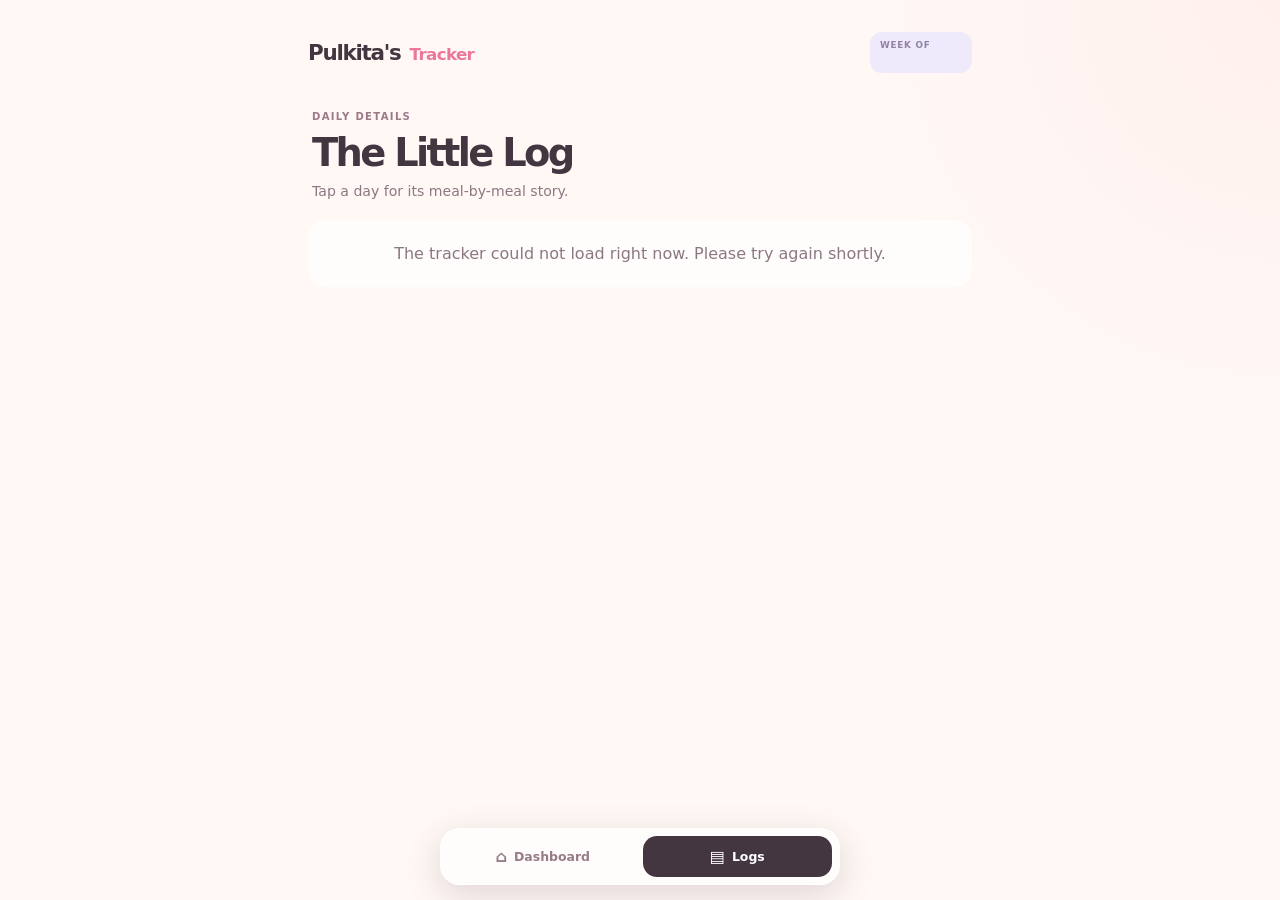
<file: logs.html>
<!doctype html>
<html lang="en">
  <head>
    <meta charset="UTF-8" /><meta name="viewport" content="width=device-width, initial-scale=1.0" />
    <meta name="theme-color" content="#fff8f5" /><title>Pulkita's Calorie Tracker | Logs</title>
    <link rel="stylesheet" href="styles.css" /><script src="data.js" defer></script><script src="logs.js" defer></script>
  </head>
  <body>
    <main class="shell log-shell">
      <header class="topbar"><a class="wordmark" href="index.html" aria-label="Pulkita's Calorie Tracker dashboard">Pulkita's <span>Tracker</span></a><label class="week-switcher"><span>WEEK OF</span><select id="week-select" aria-label="Choose week"></select></label></header>
      <section class="logs-header reveal"><p class="eyebrow">DAILY DETAILS</p><h1>The Little Log</h1><p>Tap a day for its meal-by-meal story.</p></section>
      <section id="log-list" class="log-list" aria-label="Daily calorie records"></section>
    </main>
    <nav class="bottom-nav" aria-label="Primary navigation"><a href="index.html"><span aria-hidden="true">⌂</span>Dashboard</a><a class="active" href="logs.html" aria-current="page"><span aria-hidden="true">▤</span>Logs</a></nav>
  </body>
</html>
</file>
<file: styles.css>
:root { --ink:#443640; --muted:#8c7782; --paper:#fff8f5; --pink:#eb789b; --pink-pale:#fde8ed; --lilac:#a28bce; --lilac-pale:#eee9fb; --butter:#f8e7b9; --line:#f0e4e8; --shadow:0 12px 30px rgba(133,83,102,.10); font-family: ui-rounded, "Nunito", "Arial Rounded MT Bold", system-ui, sans-serif; color:var(--ink); background:var(--paper); }
* { box-sizing:border-box; } body { margin:0; padding:0 0 90px; background:radial-gradient(circle at 100% 0%,#fff0ed 0,transparent 27rem),var(--paper); } button,a { font:inherit; } button { cursor:pointer; } a { color:inherit; text-decoration:none; } .shell { width:min(100%,700px); margin:auto; padding:20px 18px 30px; } .topbar { display:flex; justify-content:space-between; align-items:center; margin-bottom:25px; } .wordmark { font-size:1.34rem; font-weight:800; letter-spacing:-.06em; } .wordmark span { color:var(--pink); font-size:.8em; margin-left:3px; } .week-switcher,.date-label { border:0; background:var(--lilac-pale); color:#695980; padding:9px 11px; border-radius:12px; font-size:.68rem; font-weight:700; letter-spacing:.07em; } .week-switcher span { display:block; font-size:.55rem; opacity:.7; margin-bottom:1px; } .week-switcher strong { font-size:.73rem; } .week-switcher b { margin-left:6px; } .date-label { margin:0; }
.card { border:1px solid rgba(255,255,255,.85); box-shadow:var(--shadow); } .hero { min-height:190px; display:flex; align-items:center; justify-content:space-between; overflow:hidden; position:relative; padding:28px 25px; border-radius:27px; background:linear-gradient(135deg,#fae5ee,#f4ebfb); } .hero::after { content:""; position:absolute; right:-58px; bottom:-66px; width:210px; height:210px; border-radius:50%; background:#fff4d8; opacity:.75; } .hero-copy { position:relative; z-index:1; } .eyebrow { margin:0 0 8px; font-size:.63rem; letter-spacing:.13em; color:#9c7989; font-weight:800; } h1,h2,p { margin-top:0; } .hero h1 { font-size:3.25rem; line-height:.9; letter-spacing:-.075em; margin:0 0 12px; } .hero h1 small { font-size:1.15rem; letter-spacing:-.04em; } .status-line { max-width:215px; line-height:1.35; margin:0; font-size:.91rem; } .status-orb { position:relative; z-index:1; width:68px; height:68px; flex:none; display:grid; place-items:center; border-radius:50%; background:rgba(255,255,255,.7); color:var(--pink); font-size:2rem; box-shadow:inset 0 1px 0 #fff; }
.overview-grid { display:grid; grid-template-columns:repeat(2,1fr); gap:10px; margin:12px 0 31px; } .metric { min-height:112px; padding:17px 15px; border-radius:20px; background:#fffdfc; } .metric p { color:var(--muted); margin-bottom:10px; font-size:.72rem; font-weight:700; } .metric strong { font-size:1.48rem; letter-spacing:-.06em; } .metric>span { font-size:.7rem; margin-left:3px; color:var(--muted); } .weight-card { grid-column:span 2; min-height:82px; background:var(--butter); position:relative; } .weight-card em { position:absolute; right:15px; bottom:18px; color:#896f37; font-size:.72rem; font-style:normal; font-weight:700; }
.section-heading { display:flex; align-items:end; justify-content:space-between; margin-bottom:13px; } h2 { margin:0; font-size:1.4rem; letter-spacing:-.05em; } .text-button { border:0; background:none; color:#8a6575; font-size:.75rem; font-weight:800; padding:5px 0; } .chart-card { width:100%; height:245px; border-radius:24px; padding:18px 12px 12px; background:#fffdfc; position:relative; } .chart-card:active { transform:scale(.985); } .chart-hint { position:absolute; right:17px; top:16px; color:#a08491; font-size:.62rem; font-weight:700; } .weekly-note { margin-top:29px; display:flex; justify-content:space-between; gap:12px; padding:23px; border-radius:24px; background:#e9e1fa; } .weekly-note h2 { font-size:1.25rem; max-width:245px; } .weekly-note p:not(.eyebrow) { margin:10px 0 0; color:#6f607e; line-height:1.45; font-size:.82rem; max-width:285px; } .flower { align-self:center; font-size:2.2rem; color:#9b83c7; } .pep-talk { margin-top:12px; display:flex; align-items:center; gap:12px; border-radius:20px; padding:20px; background:var(--pink-pale); color:#8e586b; } .pep-talk span { font:3.2rem Georgia,serif; height:38px; align-self:flex-start; } .pep-talk p { margin:0; font-size:.88rem; font-weight:650; line-height:1.42; }
.bottom-nav { position:fixed; z-index:5; bottom:15px; left:50%; transform:translateX(-50%); display:flex; gap:5px; width:calc(100% - 36px); max-width:400px; padding:7px; border:1px solid rgba(255,255,255,.9); border-radius:20px; background:rgba(255,253,252,.94); box-shadow:0 10px 35px rgba(93,56,71,.18); backdrop-filter:blur(12px); } .bottom-nav a { flex:1; display:flex; align-items:center; justify-content:center; gap:7px; padding:11px; border-radius:14px; color:#977c88; font-size:.78rem; font-weight:750; } .bottom-nav a.active { background:var(--ink); color:#fff; } .bottom-nav a span { font-size:1rem; }
dialog { width:min(100% - 22px,720px); max-height:min(90dvh,760px); border:0; border-radius:27px; padding:22px; color:var(--ink); background:var(--paper); box-shadow:0 30px 80px rgba(51,27,38,.3); } dialog::backdrop { background:rgba(68,54,64,.36); backdrop-filter:blur(3px); } .dialog-topline { display:flex; align-items:flex-start; justify-content:space-between; }.close-button { width:38px; height:38px; border:0; border-radius:50%; background:var(--pink-pale); color:var(--ink); font-size:1.8rem; line-height:1; }.dialog-chart { height:280px; margin-top:22px; }.legend { display:flex; flex-wrap:wrap; gap:15px; margin:13px 0 18px; color:var(--muted); font-size:.7rem; font-weight:700; }.legend span { display:flex; align-items:center; gap:5px; }.legend i { display:inline-block; width:17px; border-top:3px solid var(--pink); }.legend .maintenance { border-color:#d5af55; border-top-style:dashed; }.table-wrap { overflow:auto; }table { width:100%; border-collapse:collapse; text-align:left; font-size:.78rem; }th,td { padding:11px 6px; border-bottom:1px solid var(--line); } thead { color:var(--muted); font-size:.66rem; text-transform:uppercase; letter-spacing:.08em; }
.logs-header { padding:13px 4px 21px; }.logs-header h1 { font-size:2.4rem; letter-spacing:-.07em; margin:0 0 8px; }.logs-header p:last-child { color:var(--muted); margin:0; font-size:.88rem; }.log-list { display:grid; gap:10px; }.log-card { overflow:hidden; border-radius:20px; background:#fffdfc; border:1px solid #fff; box-shadow:var(--shadow); }.log-card summary { list-style:none; display:flex; align-items:center; justify-content:space-between; cursor:pointer; padding:18px; }.log-card summary::-webkit-details-marker { display:none; }.log-card summary b { display:block; font-size:.92rem; }.log-card summary small { display:block; margin-top:5px; color:var(--muted); font-size:.69rem; font-weight:700; }.log-card summary>strong { font-size:1.1rem; letter-spacing:-.05em; }.log-card summary>strong small { display:inline; color:var(--muted); }.meal-grid { display:grid; grid-template-columns:repeat(3,1fr); margin:0 13px; padding:13px 5px; border-top:1px solid var(--line); border-bottom:1px solid var(--line); }.meal-grid p { margin:0; color:var(--muted); font-size:.68rem; }.meal-grid strong { display:block; margin-top:6px; color:var(--ink); font-size:.9rem; }.log-foot { display:flex; justify-content:space-between; padding:13px 18px 16px; color:#927482; font-size:.67rem; font-weight:700; }
.reveal { animation:rise .42s both; }.reveal:nth-child(2) { animation-delay:.07s; }.reveal:nth-child(3) { animation-delay:.13s; }@keyframes rise { from { opacity:0; transform:translateY(12px); } to { opacity:1; transform:none; } }@media (min-width:620px) { .shell { padding-top:32px; }.hero { min-height:220px; }.overview-grid { grid-template-columns:repeat(3,1fr); }.weight-card { grid-column:auto; min-height:112px; }.weight-card em { right:auto; left:15px; bottom:14px; }.chart-card { height:310px; } }@media (prefers-reduced-motion:reduce) { *,*::before,*::after { animation-duration:.01ms!important; transition-duration:.01ms!important; scroll-behavior:auto!important; } }.sr-only { position:absolute; width:1px; height:1px; overflow:hidden; clip:rect(0,0,0,0); white-space:nowrap; }

/* Week controls and small content refinements. */
.topbar { gap:10px; } .wordmark span { font-size:.78em; letter-spacing:-.04em; } .week-switcher { border:0; background:var(--lilac-pale); color:#695980; padding:8px 10px 7px; border-radius:12px; font-size:.68rem; font-weight:700; letter-spacing:.07em; } .week-switcher>span { display:block; font-size:.55rem; opacity:.7; margin-bottom:2px; } .week-switcher select { appearance:none; -webkit-appearance:none; min-width:82px; border:0; outline:0; color:#5f4d79; background:transparent; font:700 .73rem/1.2 ui-rounded,system-ui,sans-serif; cursor:pointer; } .week-switcher:focus-within { outline:3px solid rgba(162,139,206,.35); }
.status-orb { border-radius:37% 63% 65% 35% / 43% 43% 57% 57%; background:rgba(255,255,255,.55); color:#b097da; font-size:1.8rem; box-shadow:none; transform:rotate(-12deg); } .text-button + .text-button { margin-left:10px; } .help-copy { margin-top:23px; color:#66545d; line-height:1.5; font-size:.9rem; } .help-copy p { padding:13px 0; margin:0; border-bottom:1px solid var(--line); } .empty-state { padding:24px; text-align:center; border-radius:18px; color:var(--muted); background:#fffdfc; }
.target-card { background:var(--lilac-pale); } .target-card p,.target-card>span { color:#75628e; } .target-card strong { color:#5f4d79; } .maintenance-card { background:var(--butter); } .maintenance-card p,.maintenance-card>span { color:#896f37; } .maintenance-card strong { color:#69542c; } .legend .target { border-color:var(--lilac); border-top-style:dashed; } .workout-section { margin-top:29px; } .workout-count { margin:0; color:#78668e; font-size:.75rem; font-weight:800; } .workout-card { height:154px; padding:14px 12px 8px; border-radius:24px; background:#f4effd; }

/* Dashboard chart and monthly workout calendar keys. */
.main-chart-legend { margin:12px 4px 0; }
.month-label { margin:4px 0 0; color:var(--muted); font-size:.7rem; font-weight:700; }
.workout-card { height:auto; padding:15px 14px 14px; }
.calendar-weekdays,.workout-calendar { display:grid; grid-template-columns:repeat(7,1fr); gap:5px; text-align:center; }
.calendar-weekdays { margin-bottom:8px; color:#9686aa; font-size:.58rem; font-weight:800; letter-spacing:.02em; }
.calendar-day { min-height:37px; display:grid; place-items:center; align-content:center; gap:3px; border-radius:10px; color:#6e5a83; font-size:.67rem; font-weight:800; }
.calendar-day b { line-height:1; }
.calendar-day i,.workout-legend i { display:block; width:7px; height:7px; border-radius:50%; background:#b4abb9; }
.calendar-day.done i,.workout-legend .workout-done { background:var(--lilac); }
.calendar-day.rest i,.workout-legend .workout-rest { background:var(--pink); }
.calendar-day.untracked i,.workout-legend .workout-untracked { background:#b4abb9; }
.calendar-blank { min-height:37px; }
.workout-legend { display:flex; flex-wrap:wrap; justify-content:center; gap:11px; margin-top:12px; color:#7d6d8c; font-size:.63rem; font-weight:700; }
.workout-legend span { display:flex; align-items:center; gap:4px; }

/* Stronger contrast for workout completions and a roomier calorie chart. */
.calendar-day.done i,.workout-legend .workout-done { background:#4eaa79; }
.chart-card { height:275px; }
.text-button { text-transform:capitalize; }
.shell { display:flex; flex-direction:column; }
.chart-section { order:2; margin-top:31px; }
.weight-section { order:3; }
.weekly-note { order:6; }
.workout-section { order:5; }
.overview-grid { order:7; grid-template-columns:repeat(2,1fr); margin:29px 0 12px; }
.pep-talk { order:4; }
.weight-card { display:none; }
.weight-section { margin-top:29px; }
.weight-value { margin:0; color:#3b805a; font-size:.75rem; font-weight:800; }
.weight-value strong { font-size:1.28rem; letter-spacing:-.05em; }
.weight-value span { margin-left:2px; }
.weight-chart-card { height:205px; padding:16px 12px 10px; border-radius:24px; background:#f4fbf5; }
.weight-change { margin:9px 4px 0; color:#5d7d67; font-size:.72rem; font-weight:700; }
#weekly-difference { text-transform:capitalize; }
</file>
